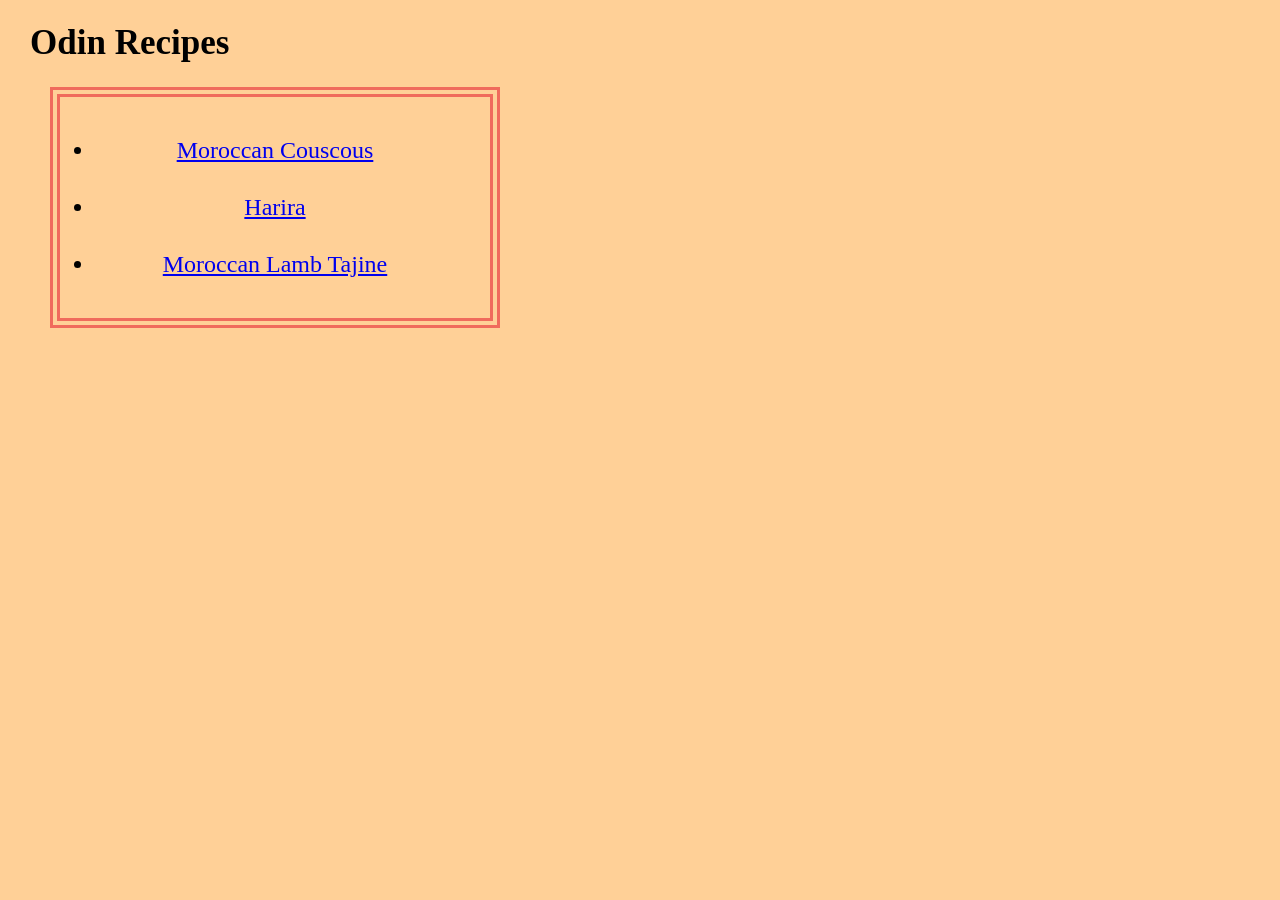
<file: index.html>
<!DOCTYPE html>
<html lang="en">
<head>
    <meta charset="UTF-8">
    <meta name="viewport" content="width=device-width, initial-scale=1.0">
    <title>Odin recipes</title>
    <link rel="stylesheet" href="styles.css" >
</head>

<body>
    <h1>Odin Recipes</h1>
    <ul class="recipe-list">
        <li>
             <a href="recipes/couscous.html">Moroccan Couscous</a>
        </li>
        <li>
            <a href="recipes/harira.html">Harira</a>
        </li>
        <li>
            <a href="recipes/tajine.html">Moroccan Lamb Tajine</a>
        </li>
    </ul>
   
    
    
</body>
</html>
</file>
<file: styles.css>
body {
    margin: 20px;
    background-color: rgb(255, 208, 151);
    box-sizing: border-box;
    font-size: 20px;
    font-family: Garamond,serif;
}

h1{
    margin-left: 10px;
    font-size: 35px ;
    font-family: Georgia, Garamond, 'Times New Roman', Times, serif ;
}

.recipe-list{
    border: 10px double rgb(240, 107, 92);
    width: 400px;
    padding: 15px;
    text-align: center;
    margin-left: 30px;
    
}


.recipe-list li {
    margin: 20px;
    font-size: 24px;
    padding: 5px;
}

.home {
    font-size: 24px;
    margin: 25px 35px;
    display: inline-block;
}

.left{
    float: left;
    margin-right: 50px;
    margin-bottom: 50px;
}

.float{
    width: 1300px;
    margin: 20px;
}

.ingredients{
    border: 5px groove coral ;
    padding: 20px;
    margin: 50px 40px 50px 20px;
}

.ingredients li {
    margin: 10px 30px;
}

.flexbox{
    display: flex;
    width: 1300px;
}

.flexbox  div {
    flex: 1;
    
}

.steps{
    border: 5px ridge orange;
    margin-top: 50px;
    padding: 20px;
}

.box-steps,.box-ingredients{
    margin-left: 50px;
}

h3{
    font-style: italic;
    font-size: 28px;
}

h4{
    font-size: 24px;
}

.steps li {
    padding: 7px
}

#tajine{
    height: 500px;
    width: 680px;
}

#couscous{
    height: 500px;
    width: 700px;
}
</file>
